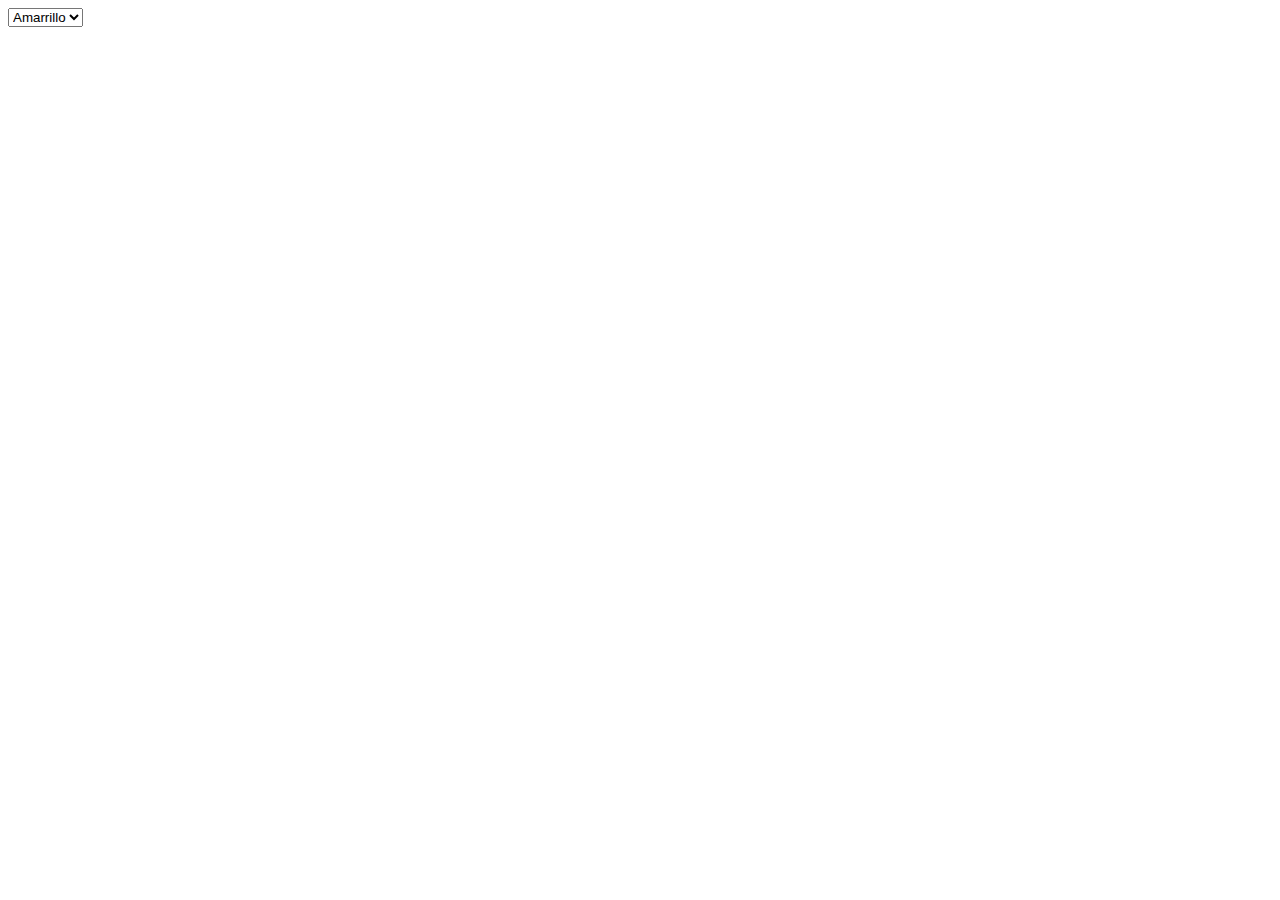
<file: php_sabado/prueba/index.html>
<!DOCTYPE html>
<html lang="en">
<head>
    <meta charset="UTF-8">
    <meta name="viewport" content="width=device-width, initial-scale=1.0">
    <meta http-equiv="X-UA-Compatible" content="ie=edge">
    <link rel="stylesheet" href="">
    <title>Document</title>
</head>
<body>
    <select name="" id="">
        <option value="Amarrillo">Amarrillo</option>
        <option value="Rojo">Rojo</option>
        <option value="Azul">Azul</option>
        <option value="Verde">Verde</option>
    </select>
</body>
</html>
</file>
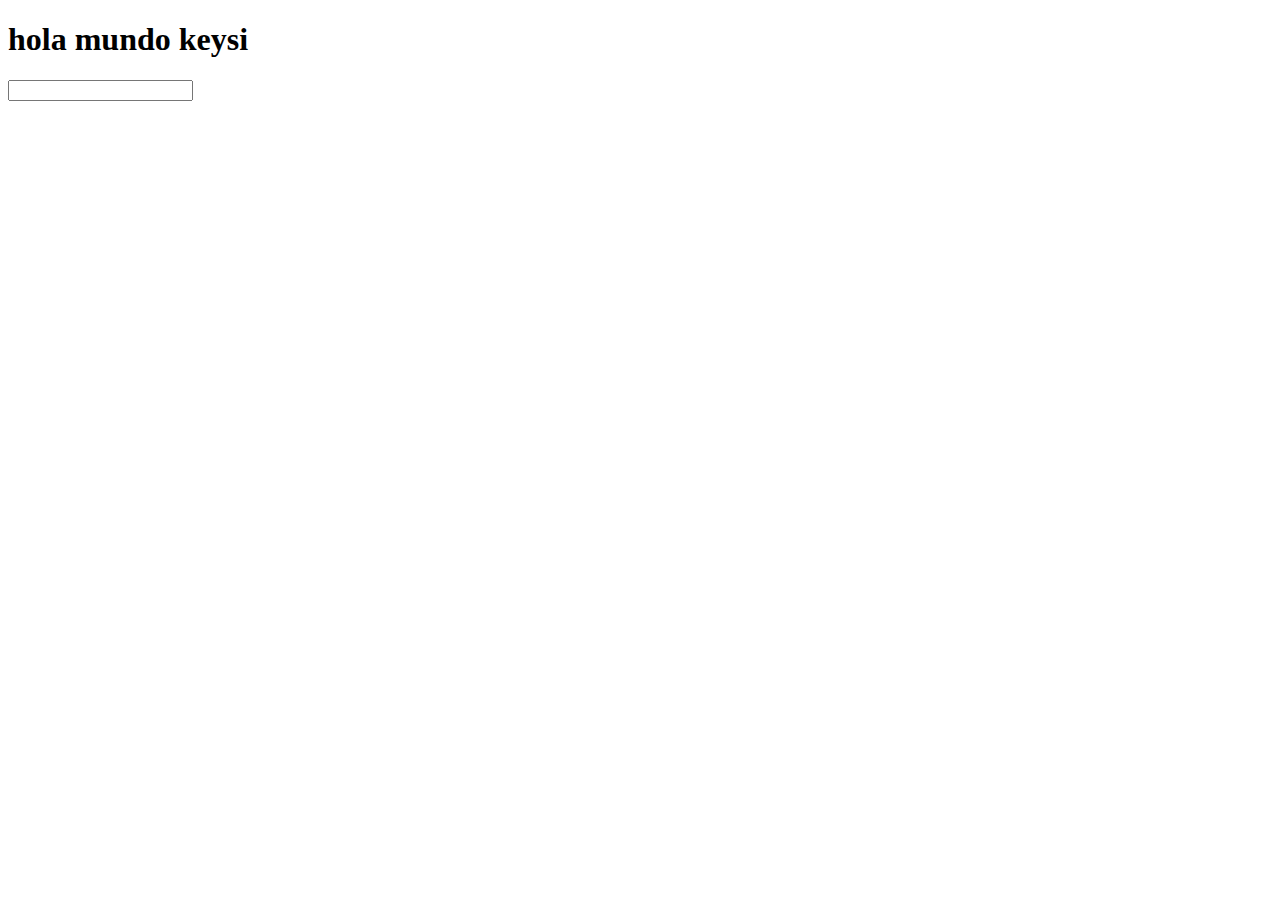
<file: clase1/inicio.html>
<!DOCTYPE html>
<html lang="en">
<head>
    <meta charset="UTF-8">
    <meta name="viewport" content="width=device-width, initial-scale=1.0">
    <meta http-equiv="X-UA-Compatible" content="ie=edge">
    <title>Document</title>
</head>
<body>
    <h1>hola mundo keysi</h1>
    <input type="number">
</body>
</html>
</file>
